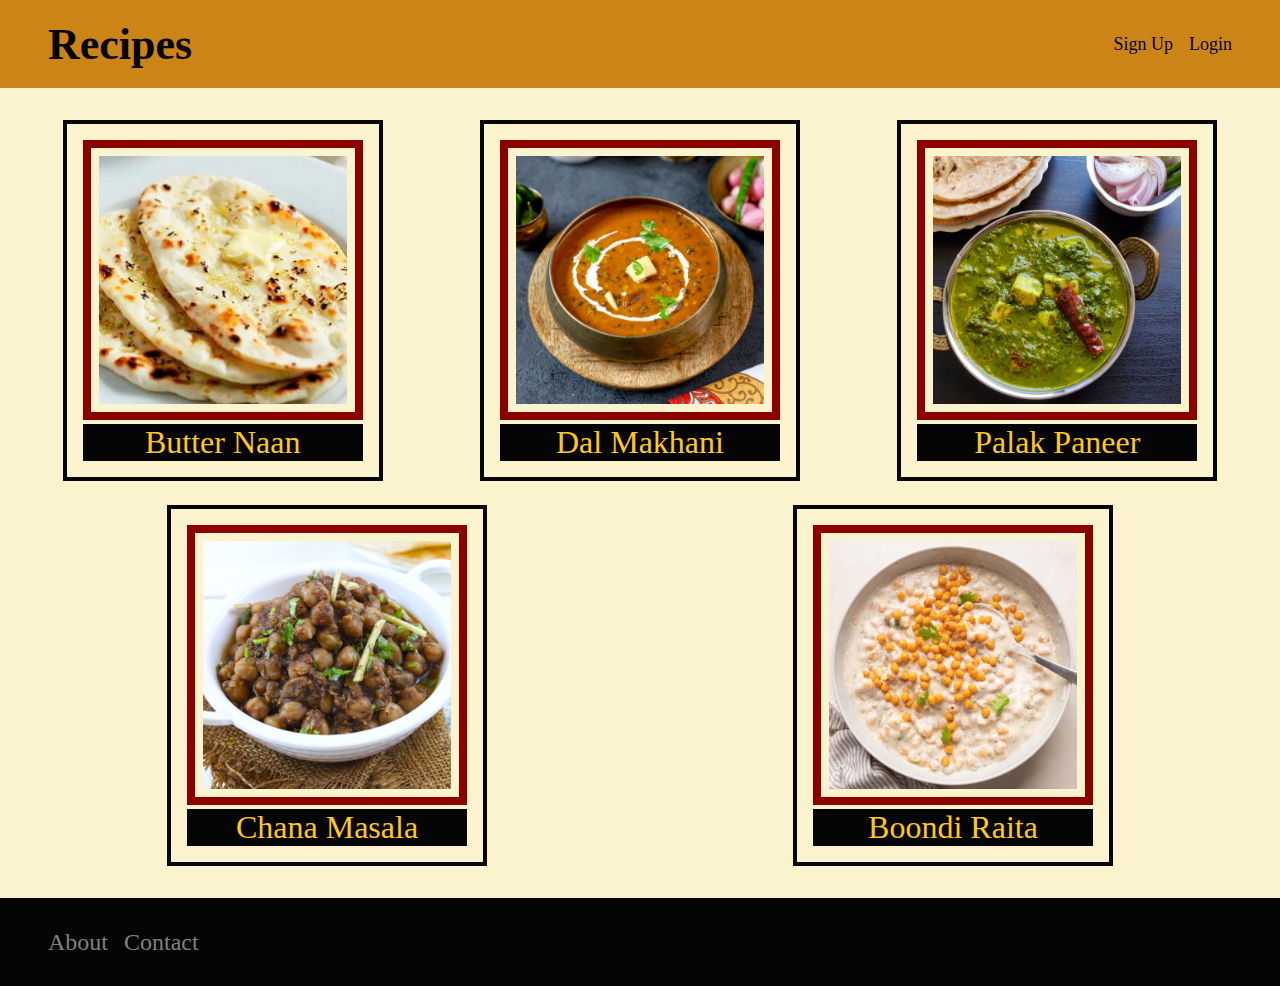
<file: index.html>
<!DOCTYPE html>
<html lang="en">
<head>
    <meta charset="UTF-8">
    <meta name="viewport" content="width=device-width, initial-scale=1.0">
    <title>Recipes</title>
    <link rel="stylesheet" href="style.css">
</head>

<body>
    <!-- HEADER -->
    <div class="header">
        <a class="title" href="./index.html">Recipes</a>
        <div class="links">
            <a href="#">Sign Up</a>
            <a href="#">Login</a>
        </div>
    </div>

    <!-- CONTENT (Home Page Menu) -->
    <ul class="menu">
        <li class="item">
            <a href="./recipes/butter-naan/butter-naan.html"><img src="./recipes/butter-naan/butter-naan.webp" alt="butter-naan"></a>
            <div class="item-name">Butter Naan</div>
        </li>

        <li class="item">
            <a href="./recipes/dal-makhani/dal-makhani.html"><img src="./recipes/dal-makhani/dal.webp" alt="dal-makhani"></a>
            <div class="item-name">Dal Makhani</div>
        </li>

        <li class="item">
            <a href="./recipes/palak-paneer/palak-paneer.html"><img src="./recipes/palak-paneer/palak-paneer.webp" alt="palak-paneer"></a>
            <div class="item-name">Palak Paneer</div>
        </li>

        <li class="item">
            <a href="./recipes/chana-masala/chana-masala.html"><img src="./recipes/chana-masala/chana-masala.jpg" alt="chana-masala"></a>
            <div class="item-name">Chana Masala</div>
        </li>

        <li class="item">
            <a href="./recipes/boondi-raita/boondi-raita.html"><img src="./recipes/boondi-raita/raita.jpg" alt="boondi-raita"></a>
            <div class="item-name">Boondi Raita</div>
        </li>
    </ul>

    <!-- FOOTER -->
    <div class="footer">
        <a href="#">About</a>
        <a href="#">Contact</a>
    </div>
</body>
</html>
</file>
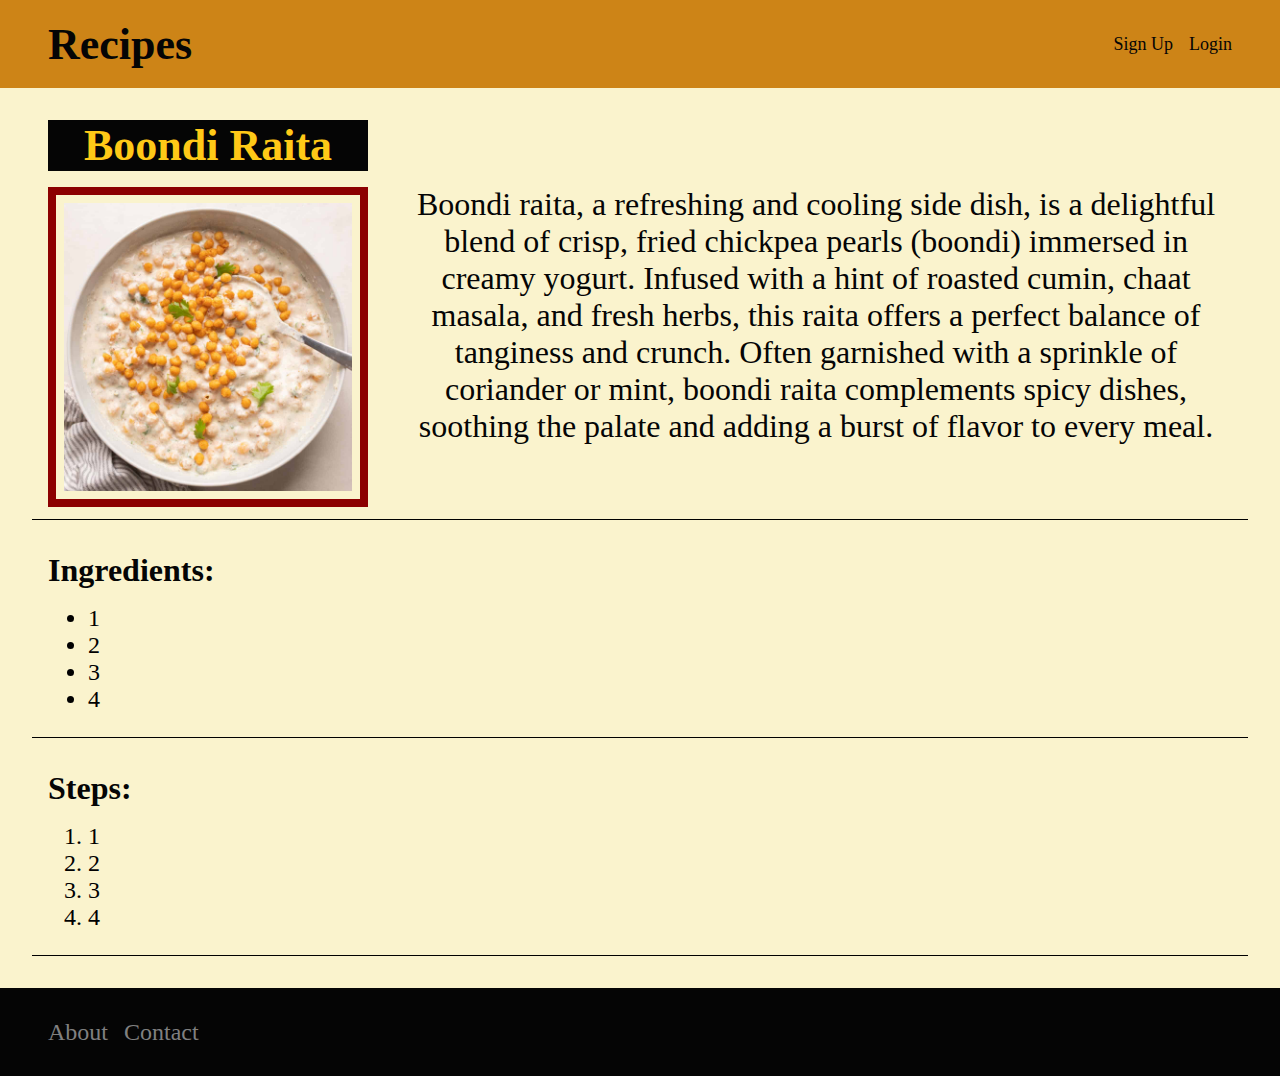
<file: recipes/boondi-raita/boondi-raita.html>
<!DOCTYPE html>
<html lang="en">
<head>
    <meta charset="UTF-8">
    <meta name="viewport" content="width=device-width, initial-scale=1.0">
    <title>Recipe | Boondi Raita</title>
    <link rel="stylesheet" href="../style.css">
</head>

<body>
    <!-- HEADER -->
    <div class="header">
        <a class="title" href="../../index.html">Recipes</a>
        <div class="links">
            <a href="#">Sign Up</a>
            <a href="#">Login</a>
        </div>
    </div>

    <!-- CONTENT (Recipe) -->
    <div class="content">
        <!-- Introduction -->
        <div class="intro">
            <div class="heading">
                <h1>Boondi Raita</h1>
                <img id="recipeimage" src="raita.jpg" alt="boondi-raita">
            </div>
            <p>Boondi raita, a refreshing and cooling side dish, is a delightful blend of crisp, fried chickpea pearls (boondi) immersed in creamy yogurt. Infused with a hint of roasted cumin, chaat masala, and fresh herbs, this raita offers a perfect balance of tanginess and crunch. Often garnished with a sprinkle of coriander or mint, boondi raita complements spicy dishes, soothing the palate and adding a burst of flavor to every meal.</p>
        </div>

        <!-- Ingredients and Recipes -->
        <div class="sub-sec">
            <h2>Ingredients:</h2>
            <ul>
                <li>1</li>
                <li>2</li>
                <li>3</li>
                <li>4</li>
            </ul>
        </div>

        <div class="sub-sec">
            <h2>Steps:</h2>
            <ol>
                <li>1</li>
                <li>2</li>
                <li>3</li>
                <li>4</li>
            </ol>
        </div>
    </div>

    <!-- FOOTER -->
    <div class="footer">
        <a href="#">About</a>
        <a href="#">Contact</a>
    </div>
</body>
</html>
</file>
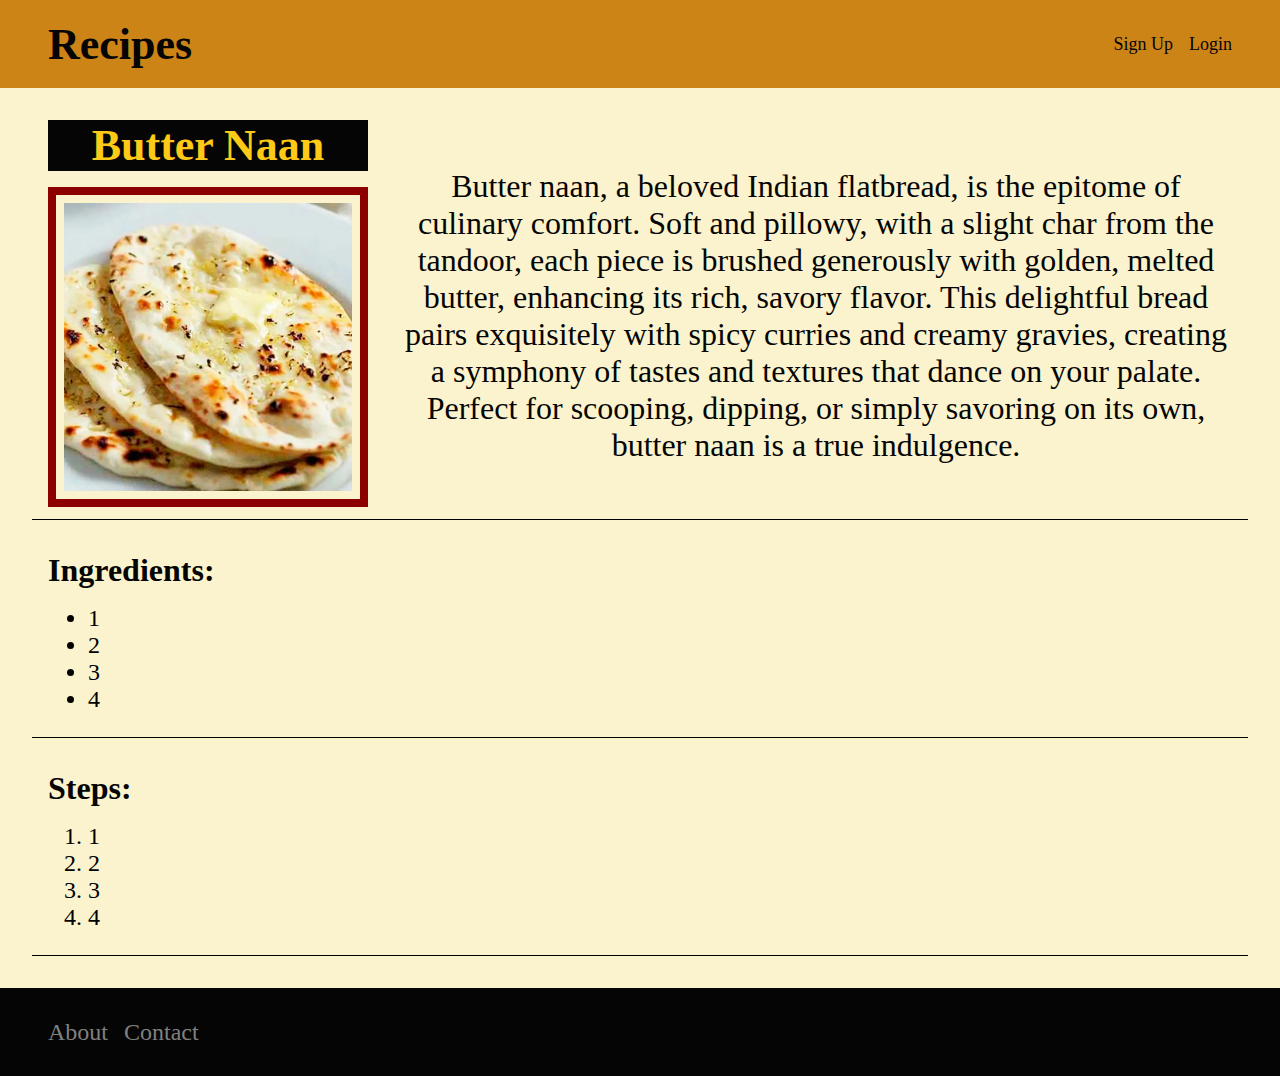
<file: recipes/butter-naan/butter-naan.html>
<!DOCTYPE html>
<html lang="en">
<head>
    <meta charset="UTF-8">
    <meta name="viewport" content="width=device-width, initial-scale=1.0">
    <title>Recipe | Butter Naan</title>
    <link rel="stylesheet" href="../style.css">
</head>

<body>
    <!-- HEADER -->
    <div class="header">
        <a class="title" href="../../index.html">Recipes</a>
        <div class="links">
            <a href="#">Sign Up</a>
            <a href="#">Login</a>
        </div>
    </div>

    <!-- CONTENT (Recipe) -->
    <div class="content">
        <!-- Introduction -->
        <div class="intro">
            <div class="heading">
                <h1>Butter Naan</h1>
                <img id="recipeimage" src="butter-naan.webp" alt="butter-naan">
            </div>
            <p>Butter naan, a beloved Indian flatbread, is the epitome of culinary comfort. Soft and pillowy, with a slight char from the tandoor, each piece is brushed generously with golden, melted butter, enhancing its rich, savory flavor. This delightful bread pairs exquisitely with spicy curries and creamy gravies, creating a symphony of tastes and textures that dance on your palate. Perfect for scooping, dipping, or simply savoring on its own, butter naan is a true indulgence.</p>
        </div>

        <!-- Ingredients and Recipes -->
        <div class="sub-sec">
            <h2>Ingredients:</h2>
            <ul>
                <li>1</li>
                <li>2</li>
                <li>3</li>
                <li>4</li>
            </ul>
        </div>

        <div class="sub-sec">
            <h2>Steps:</h2>
            <ol>
                <li>1</li>
                <li>2</li>
                <li>3</li>
                <li>4</li>
            </ol>
        </div>
    </div>

    <!-- FOOTER -->
    <div class="footer">
        <a href="#">About</a>
        <a href="#">Contact</a>
    </div>
</body>
</html>
</file>
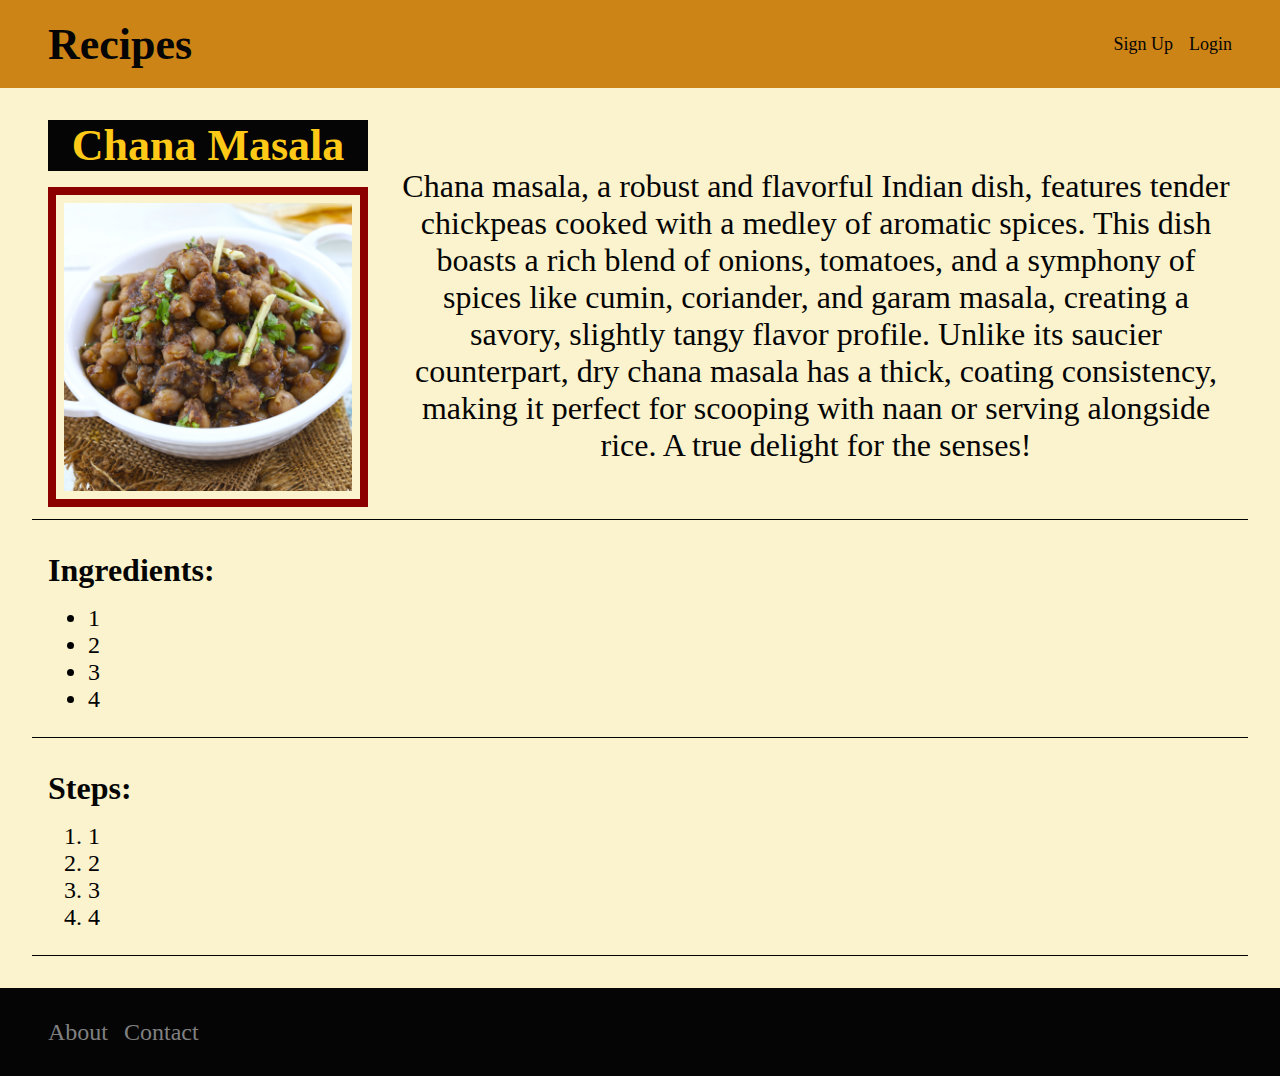
<file: recipes/chana-masala/chana-masala.html>
<!DOCTYPE html>
<html lang="en">
<head>
    <meta charset="UTF-8">
    <meta name="viewport" content="width=device-width, initial-scale=1.0">
    <title>Recipe | Chana Masala</title>
    <link rel="stylesheet" href="../style.css">
</head>

<body>
    <!-- HEADER -->
    <div class="header">
        <a class="title" href="../../index.html">Recipes</a>
        <div class="links">
            <a href="#">Sign Up</a>
            <a href="#">Login</a>
        </div>
    </div>

    <!-- CONTENT (Recipe) -->
    <div class="content">
        <!-- Introduction -->
        <div class="intro">
            <div class="heading">
                <h1>Chana Masala</h1>
                <img id="recipeimage" src="chana-masala.jpg" alt="chana-masala">
            </div>
            <p>Chana masala, a robust and flavorful Indian dish, features tender chickpeas cooked with a medley of aromatic spices. This dish boasts a rich blend of onions, tomatoes, and a symphony of spices like cumin, coriander, and garam masala, creating a savory, slightly tangy flavor profile. Unlike its saucier counterpart, dry chana masala has a thick, coating consistency, making it perfect for scooping with naan or serving alongside rice. A true delight for the senses!</p>
        </div>

        <!-- Ingredients and Recipes -->
        <div class="sub-sec">
            <h2>Ingredients:</h2>
            <ul>
                <li>1</li>
                <li>2</li>
                <li>3</li>
                <li>4</li>
            </ul>
        </div>

        <div class="sub-sec">
            <h2>Steps:</h2>
            <ol>
                <li>1</li>
                <li>2</li>
                <li>3</li>
                <li>4</li>
            </ol>
        </div>
    </div>

    <!-- FOOTER -->
    <div class="footer">
        <a href="#">About</a>
        <a href="#">Contact</a>
    </div>
</body>
</html>
</file>
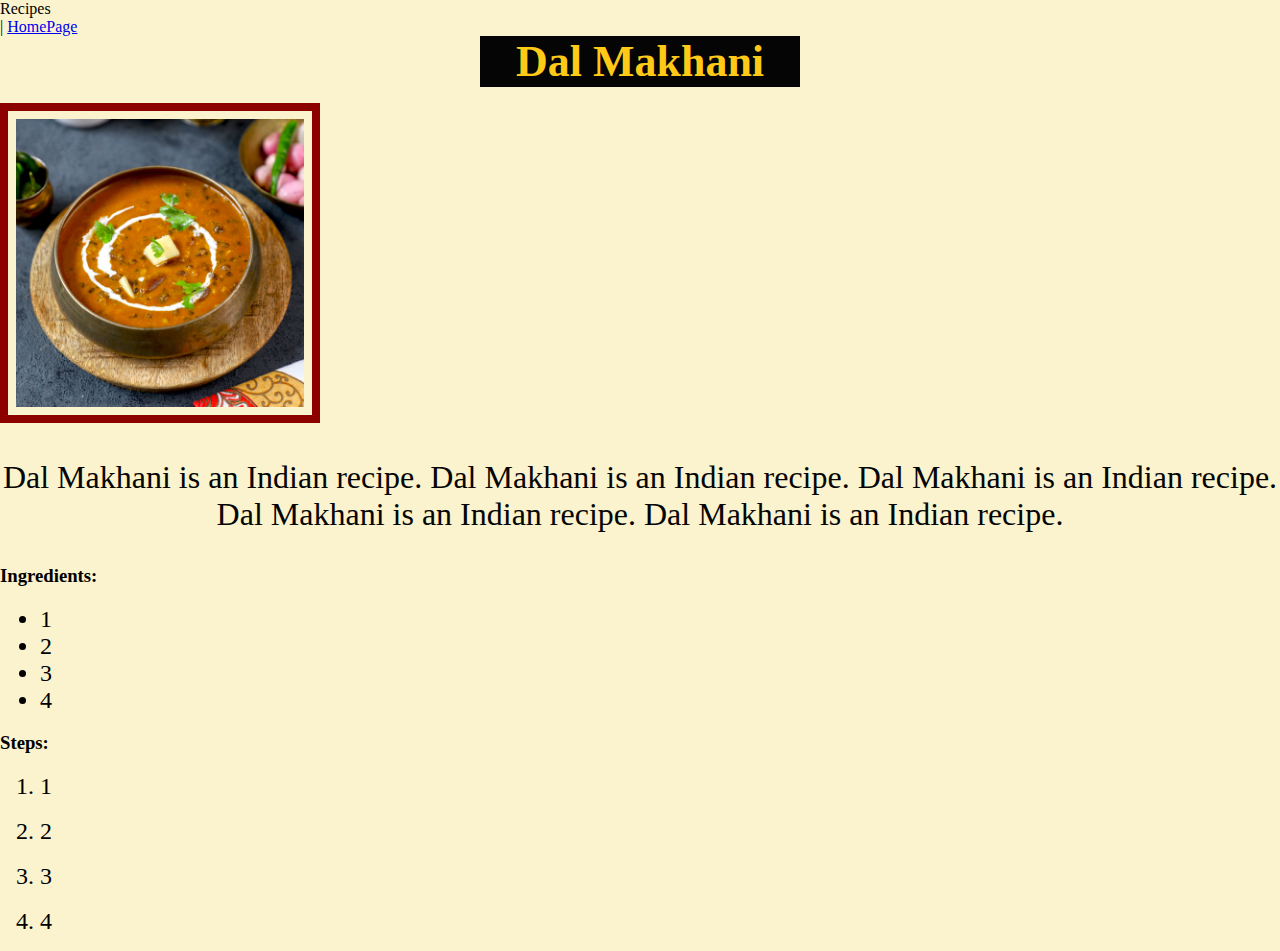
<file: recipes/dal-makhani/dal-makhani.html>
<!DOCTYPE html>
<html lang="en">
<head>
    <meta charset="UTF-8">
    <meta name="viewport" content="width=<device-width>, initial-scale=1.0">
    <title>Recipe | Dal Makhani</title>
    <link rel="stylesheet" href="../style.css">
</head>
<body>
    <div id="n-bar">
        <div id="n-title">Recipes</div>
        <span id="sep">|</span>
        <a class="n-link" href="../../index.html">HomePage</a>
    </div>

    <div id="content">
        <h1>Dal Makhani</h1>
        <img id="recipeimage" src="dal.webp" alt="dal-makhani">
        <p class="text">Dal Makhani is an Indian recipe. Dal Makhani is an Indian recipe. Dal Makhani is an Indian recipe. Dal Makhani is an Indian recipe. Dal Makhani is an Indian recipe.</p>
        <h3 class="subhead">Ingredients:</h3>
        <ul class="text">
            <li>1</li>
            <li>2</li>
            <li>3</li>
            <li>4</li>
        </ul>
        <h3 class="subhead">Steps:</h3>
        <ol class="text">
            <li>1</li>
            <br><li>2</li>
            <br><li>3</li>
            <br><li>4</li>
        </ol>
    </div>
</body>
</html>
</file>
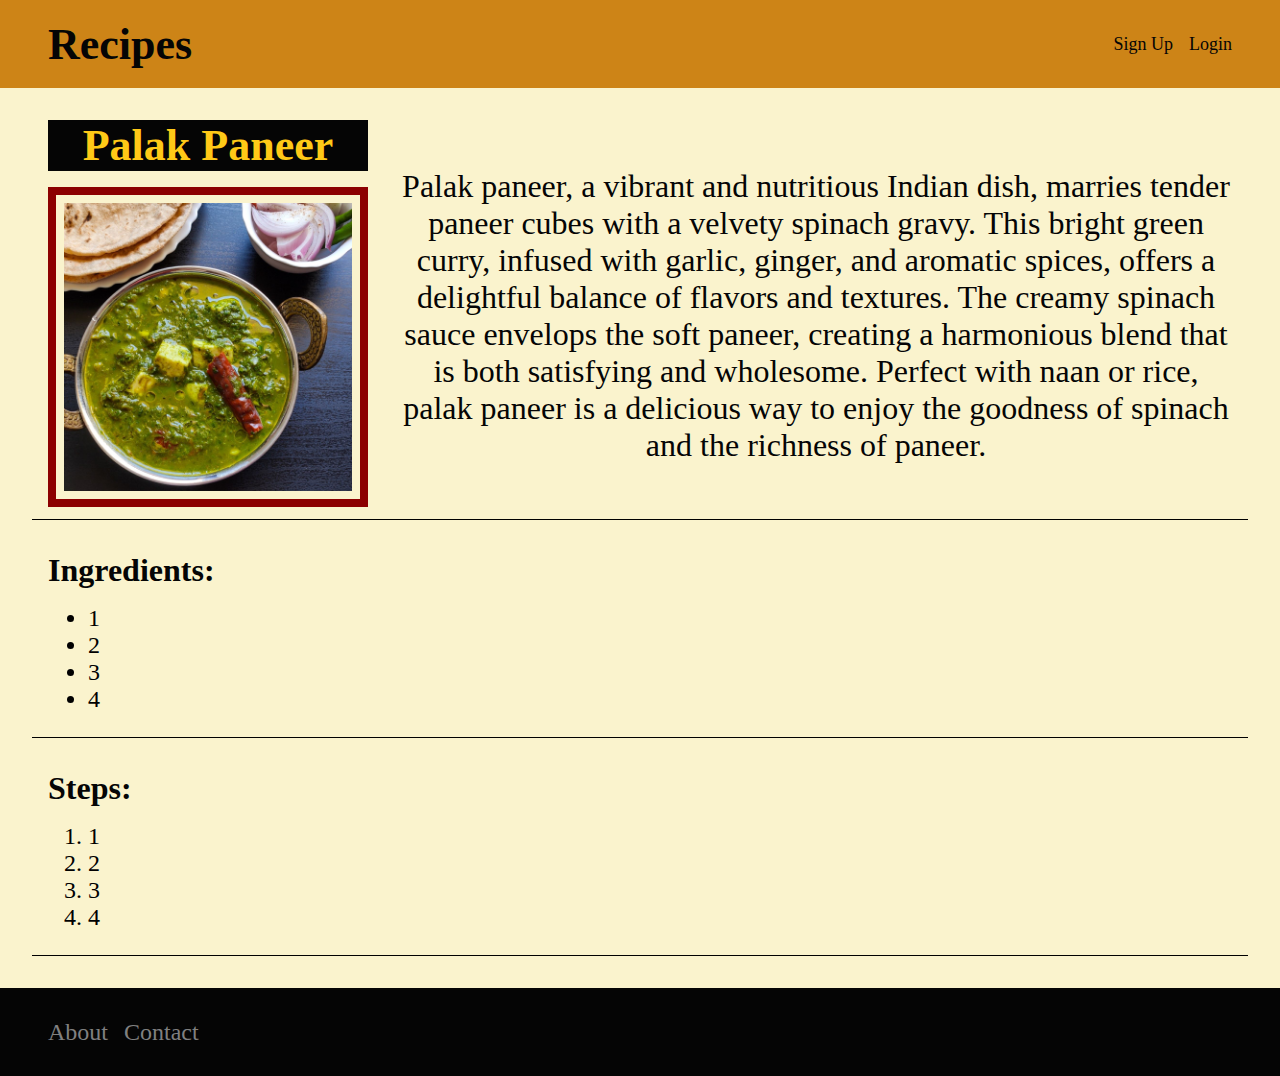
<file: recipes/palak-paneer/palak-paneer.html>
<!DOCTYPE html>
<html lang="en">
<head>
    <meta charset="UTF-8">
    <meta name="viewport" content="width=device-width, initial-scale=1.0">
    <title>Recipe | Butter Naan</title>
    <link rel="stylesheet" href="../style.css">
</head>

<body>
    <!-- HEADER -->
    <div class="header">
        <a class="title" href="../../index.html">Recipes</a>
        <div class="links">
            <a href="#">Sign Up</a>
            <a href="#">Login</a>
        </div>
    </div>

    <!-- CONTENT (Recipe) -->
    <div class="content">
        <!-- Introduction -->
        <div class="intro">
            <div class="heading">
                <h1>Palak Paneer</h1>
                <img id="recipeimage" src="palak-paneer.webp" alt="palak-paneer">
            </div>
            <p>Palak paneer, a vibrant and nutritious Indian dish, marries tender paneer cubes with a velvety spinach gravy. This bright green curry, infused with garlic, ginger, and aromatic spices, offers a delightful balance of flavors and textures. The creamy spinach sauce envelops the soft paneer, creating a harmonious blend that is both satisfying and wholesome. Perfect with naan or rice, palak paneer is a delicious way to enjoy the goodness of spinach and the richness of paneer.</p>
        </div>

        <!-- Ingredients and Recipes -->
        <div class="sub-sec">
            <h2>Ingredients:</h2>
            <ul>
                <li>1</li>
                <li>2</li>
                <li>3</li>
                <li>4</li>
            </ul>
        </div>

        <div class="sub-sec">
            <h2>Steps:</h2>
            <ol>
                <li>1</li>
                <li>2</li>
                <li>3</li>
                <li>4</li>
            </ol>
        </div>
    </div>

    <!-- FOOTER -->
    <div class="footer">
        <a href="#">About</a>
        <a href="#">Contact</a>
    </div>
</body>
</html>
</file>
<file: style.css>
body {
    height: 100vh;
    margin: 0;
    padding: 0;
    background-color: #faf3cd;
    display: flex;
    flex-direction: column;
}

/* HEADER */
.header {
    display: flex;
    height: 72px;
    flex-shrink: 0;
    padding: 8px 48px;
    background-color: #cd8417;
    justify-content: space-between;
    align-items: center;
}

.header a {
    text-decoration: none;
    color: #050505;
    margin: 0;
    padding: 0;
}

.title {
    font-size: 44px;
    font-weight: bold;
    margin: 0 8px;
}

.links {
    flex-shrink: 0;
    display: flex;
    gap: 16px;
    font-size: 18px;
}

/* CONTENT (Home Page Menu) */
.menu {
    flex: 1;
    padding: 32px;
    display: flex;
    flex-wrap: wrap;
    gap: 24px 36px;
    justify-content: space-around;
    align-items: flex-start;
}

ul {
    list-style: none;
    margin: 0;
    padding: 0;
}

.item {
    border: 4px solid #050505;
    flex: 0 0 auto;
    padding: 16px;
}

img {
    box-sizing: border-box;
    width: 280px;
    height: auto;
    border: 8px solid #8c0000;
    padding: 8px;
}

img:hover {
    padding: 24px;
    border: 0;
}

.item-name {
    width: 280px;
    text-align: center;
    background-color: #050505;
    color: #ffc917;
    font-size: 32px;
}

/* FOOTER */
.footer {
    display: flex;
    align-items: center;
    flex-shrink: 0;
    background-color: #050505;
    height: 72px;
    padding: 8px 48px;
    gap: 16px;
}

.footer a {
    text-decoration: none;
    color: grey;
    font-size: 24px;
}
</file>
<file: recipes/style.css>
body {
    height: 100vh;
    margin: 0;
    padding: 0;
    background-color: #faf3cd;
    display: flex;
    flex-direction: column;
}

/* HEADER */
.header {
    display: flex;
    height: 72px;
    flex-grow: 1;
    flex-shrink: 0;
    padding: 8px 48px;
    background-color: #cd8417;
    justify-content: space-between;
    align-items: center;
}

.header a {
    text-decoration: none;
    color: #050505;
    margin: 0;
    padding: 0;
}

.title {
    font-size: 44px;
    font-weight: bold;
    margin: 0 8px;
}

.links {
    flex-shrink: 0;
    display: flex;
    gap: 16px;
    font-size: 18px;
}

/* CONTENT (Recipe) */
.content {
    flex: 1;
    padding: 32px;
    display: flex;
    flex-direction: column;
    gap: 32px;
}

/* Introduction */
.intro {
    display: flex;
    padding: 0 16px 8px;
    gap: 32px;
    align-items: center;
    border-bottom: 1px solid #000;
}

h1 {
    width: 320px;
    margin: 0 auto 16px;
    background-color: #050505;
    color: #ffc917;
    text-align: center;
    font-size: 44px;
}

#recipeimage {
    box-sizing: border-box;
    width: 320px;
    height: auto;
    border: 8px solid #8c0000;
    padding: 8px;
}

p {
    flex: 1 1 auto;
    color: #050505;
    font-size: 32px;
    text-align: center;
}

/* Ingredients ans Steps */
.sub-sec {
    padding: 0 16px 8px;
    border-bottom: 1px solid #000;
}

h2 {
    font-size: 32px;
    color: #050505;
    margin: 0;
    padding: 0;
}

li {
    font-size: 24px;
}

/* FOOTER */
.footer {
    display: flex;
    align-items: center;
    flex-shrink: 0;
    background-color: #050505;
    height: 72px;
    padding: 8px 48px;
    gap: 16px;
}

.footer a {
    text-decoration: none;
    color: grey;
    font-size: 24px;
}
</file>
